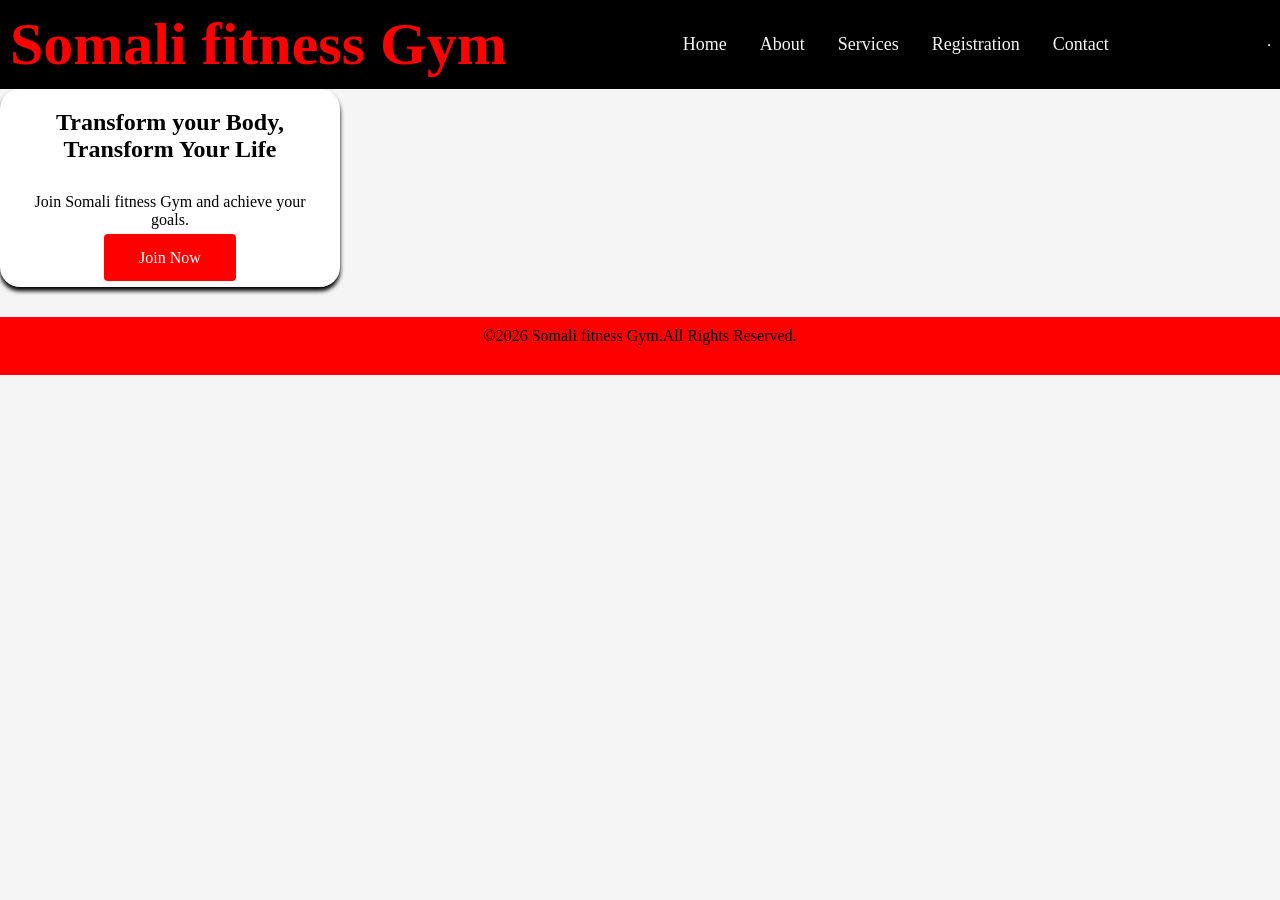
<file: index.html>
<!DOCTYPE html>
<html lang="en">
<head>
    <meta charset="UTF-8">
    <meta name="viewport" content="width=device-width, initial-scale=1.0">
    <title>Home</title>
    <link rel="stylesheet" href="style.css">
    
</head>
<body>
    
    <header>
        <div class="logo">
       
        <h1>Somali fitness Gym</h1>
        </div>
        <nav>
         <ul>
                <li><a href="index.html">Home</a></li>&nbsp;&nbsp;
                <li><a href="about.html">About</a></li>&nbsp;&nbsp;
                <li><a href="services.html">Services</a></li>&nbsp;&nbsp;
                <li><a href="registration.html">Registration</a></li>&nbsp;&nbsp;
                <li><a href="contact.html">Contact</a></li>&nbsp;&nbsp;
            </ul>
        </nav>
         <hr>
        </header>
       
        

    <div class="card">
        <h2>Transform your Body, Transform Your Life</h2>
        <p>Join Somali fitness Gym and achieve your goals.</p>
        <a href="#" class="hero">Join Now</a>
    </div>
    

    <footer>
        <p>&copy;2026 Somali fitness Gym.All Rights Reserved.</p>
    </footer>



    
</body>
</html>
</file>
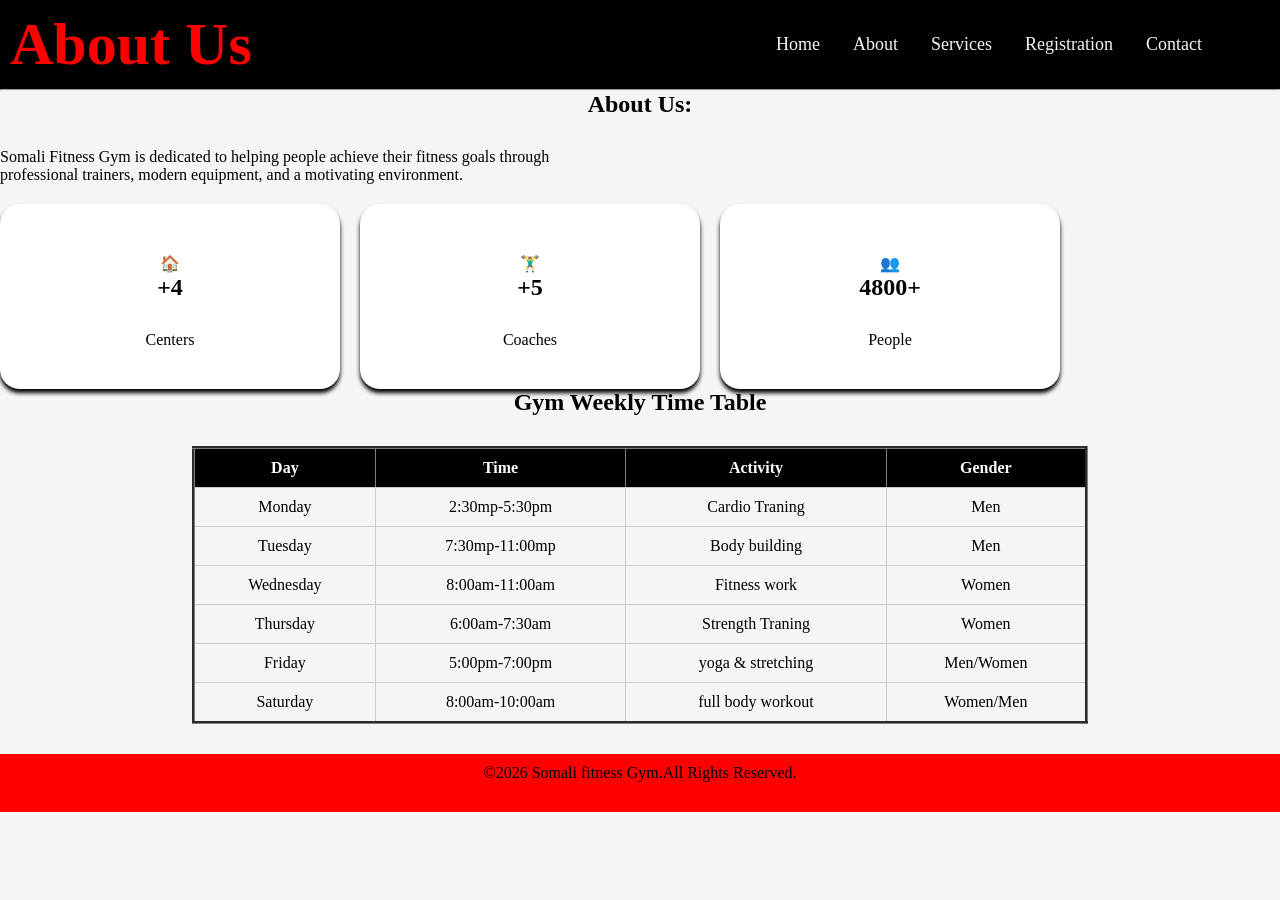
<file: about.html>
<!DOCTYPE html>
<html lang="en">
<head>
    <meta charset="UTF-8">
    <meta name="viewport" content="width=device-width, initial-scale=1.0">
    <title>About</title>
    <link rel="stylesheet" href="style.css">
    
</head>
<body>
 <header>
    <div class="logo">
    <h1>About Us</h1>
    </div>
    <nav>
            <ul>
                <li><a href="index.html">Home</a></li>&nbsp;&nbsp;
                <li><a href="about.html">About</a></li>&nbsp;&nbsp;
                <li><a href="services.html">Services</a></li>&nbsp;&nbsp;
                <li><a href="registration.html">Registration</a></li>&nbsp;&nbsp;
                <li><a href="contact.html">Contact</a></li>&nbsp;&nbsp;
            </ul>
        </nav>
        </header>
        <hr>
        <section id="about">
        <h2 style="text-align: center;">About Us:</h2>
        <p>
            Somali Fitness Gym is dedicated to helping people achieve
            their fitness goals through <br>professional trainers, modern
            equipment, and a motivating environment.
        </p>
    
    <div class="flex">
        <div class="card">
            <div class="icon">🏠</div>
            <h2>+4</h2>
            <P>Centers</P>
        </div>
         <div class="card">
            <div class="icon">🏋️‍♂️</div>
            <h2>+5</h2>
            <P>Coaches</P>
        </div>

 <div class="card">
            <div class="icon">👥</div>
            <h2>4800+</h2>
            <P>People</P>
        </div>
          </div>

  
    <table border="3">
        <h2 style="text-align: center;">Gym Weekly Time Table</h2>
        <tr>
            <th>Day</th>
            <th>Time</th>
            <th>Activity</th>
            <th>Gender</th>
        </tr>
        <tr>
            <td>Monday</td>
            <td>2:30mp-5:30pm</td>
            <td>Cardio Traning</td>
            <td>Men</td>
        </tr>
        <tr>
            <td>Tuesday</td>
            <td>7:30mp-11:00mp</td>
            <td>Body building</td>
            <td>Men</td>
        </tr>
        <tr>
            <td>Wednesday</td>
            <td>8:00am-11:00am</td>
            <td>Fitness work</td>
            <td>Women</td>
        </tr>
        <tr>
            <td>Thursday</td>
            <td>6:00am-7:30am</td>
            <td>Strength Traning</td>
            <td>Women</td>
        </tr>
        <tr>
            <td>Friday</td>
            <td>5:00pm-7:00pm</td>
            <td>yoga & stretching </td>
            <td>Men/Women</td>
        </tr>
        <tr>
            <td>Saturday</td>
            <td>8:00am-10:00am</td>
            <td>full body workout</td>
            <td>Women/Men</td>
        </tr>

    
    
    </table>
    
    </section>
    
    <footer>
        <p>&copy;2026 Somali fitness Gym.All Rights Reserved.</p>
    </footer>
    

    

    
    
</body>
</html>
</file>
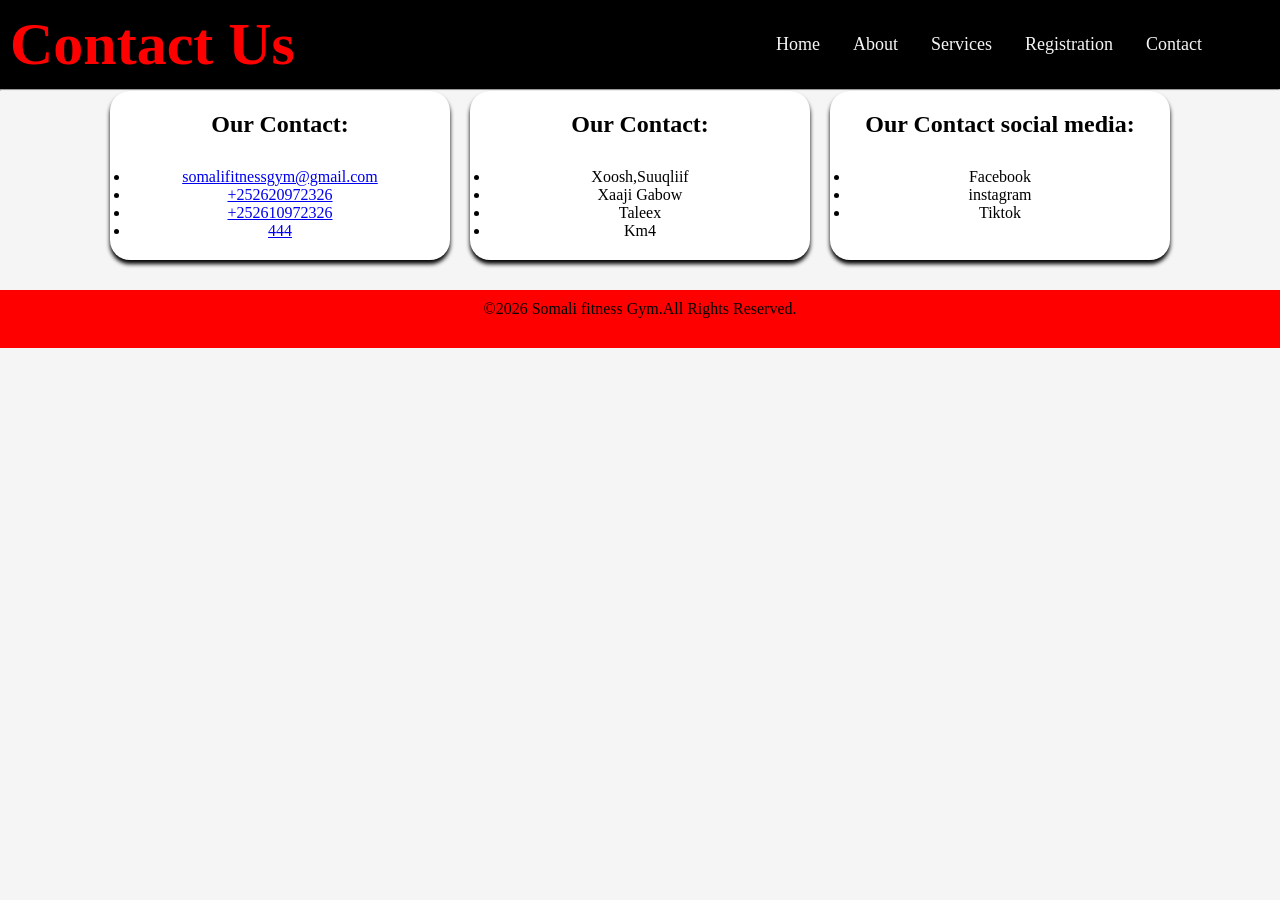
<file: contact.html>
<!DOCTYPE html>
<html lang="en">
<head>
    <meta charset="UTF-8">
    <meta name="viewport" content="width=device-width, initial-scale=1.0">
    <title>Contact</title>
    <link rel="stylesheet" href="style.css">
</head>
<body>
    <header>
      
  <div class="logo">
         <h1>Contact Us</h1>
         </div>
         <nav>
            <ul>
                <li><a href="index.html">Home</a></li>&nbsp;&nbsp;
                <li><a href="about.html">About</a></li>&nbsp;&nbsp;
                <li><a href="services.html">Services</a></li>&nbsp;&nbsp;
                <li><a href="registration.html">Registration</a></li>&nbsp;&nbsp;
                <li><a href="contact.html">Contact</a></li>&nbsp;&nbsp;
            </ul>
        </nav>
        </header>
        <hr>
      

   
    <section id="contact">
        
         <div class="cards">
            <div class="card">
                <h2>Our Contact:</h2>

             <ul>
        <li><a href="target"blank>somalifitnessgym@gmail.com</a></li>
        <li><a href="target"blank>+252620972326</a></li>
        <li><a href="target"blank>+252610972326</a></li>
        <li><a href="target"blank>444</a></li>
      </ul>
      </div>
      <div class="card">
      
            <h2>Our Contact:</h2>
            <ul>

            <li>Xoosh,Suuqliif</li>
            <li>Xaaji Gabow</li>
            <li>Taleex</li>
            <li>Km4</li>
        </ul>
        </div>
      <div class="card">
      <h2>Our Contact social media:</h2>
      <ul>
        <li>Facebook</li>
        <li>instagram</li>
        <li>Tiktok</li>
      </ul>
      </div>
      </div>

          
    <footer>
          <p>&copy;2026 Somali fitness Gym.All Rights Reserved.</p>
    </footer>
    </section>

    
</body>
</html>
</file>
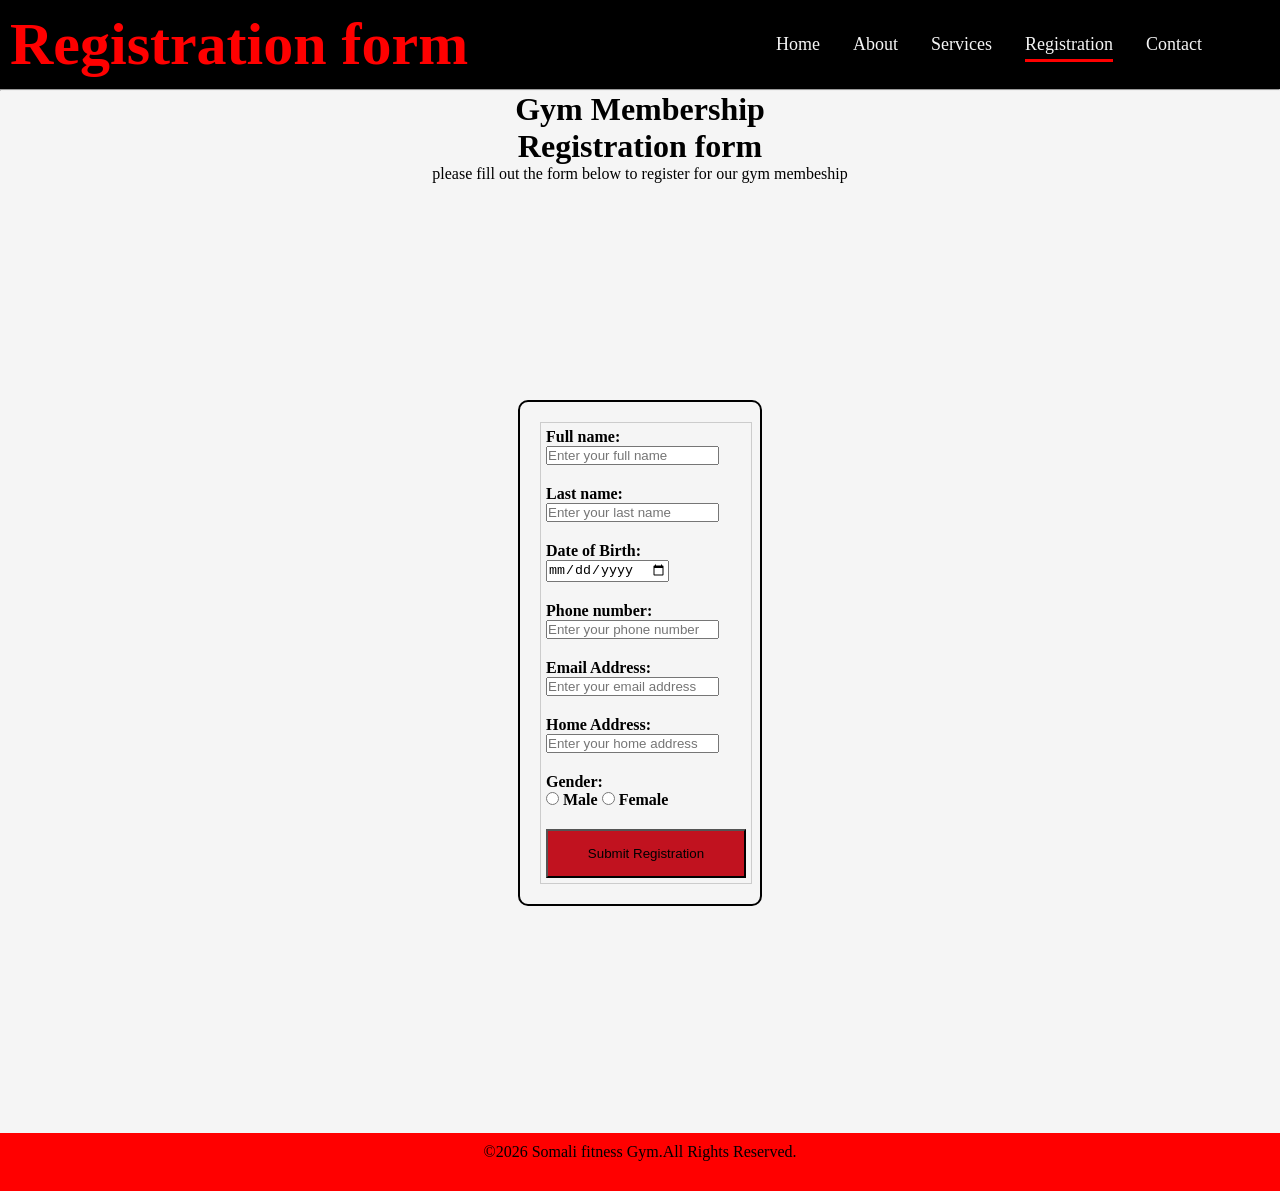
<file: registration.html>
<!DOCTYPE html>
<html lang="en">
<head>
    <meta charset="UTF-8">
    <meta name="viewport" content="width=device-width, initial-scale=1.0">
    <title>Registration</title>
    <style>
        body{
            
            justify-content: center;
            align-items: center;
            min-height: 100vh;
            margin: 0;
        }
        form{
            width: 200px;
            padding: 20px;
            border: 2px solid black;
            border-radius: 10px;
        }
        .cardd{
            display: flex;
            justify-content: center;
            align-items: center;
            min-height: 100vh;
            
        }


    </style>
    <link rel="stylesheet" href="style.css">
</head>
<body>
    
    <header>
        <div class="logo">
        <h1>Registration form </h1>
        </div>
        <nav>
            <ul>
                <li><a href="index.html">Home</a></li>&nbsp;&nbsp;
                <li><a href="about.html">About</a></li>&nbsp;&nbsp;
                <li><a href="services.html">Services</a></li>&nbsp;&nbsp;
                <li><a href="registration.html" class="active">Registration</a></li>&nbsp;&nbsp;
                <li><a href="contact.html">Contact</a></li>&nbsp;&nbsp;
            </ul>
        </nav>
        </header>
         <hr>
             
           
         <h1 style="text-align: center;">Gym Membership <br> Registration form</h1>
        <p style="text-align: center;">please fill out the form below to register for our gym membeship</p></div>
        
     <div class="cardd">  
   
        <form>
            <fieldset>

        <p>
        <label for="Full name:">Full name:</label><br>
        <input type="text" name="Full name" id="full name" placeholder="Enter your full name">
        </p>

     <p>
        <label for="Last name:">Last name:</label><br>
        <input type="text" name="last name" id="last name" placeholder="Enter your last name">
        </p>

    <p>
        <label for="Date of Birth:">Date of Birth:</label><br>
        <input type="date" name="Date of Birth" id="Date of Birth" placeholder="dd/mm/yyyy" required>
        </p>
        <p>
            <label for="Phone number:">Phone number:</label><br>
            <input type="tell" name="mobile:" id="mobile:" placeholder="Enter your phone number">
        </p>

        <p>
            <label for="Email Address:">Email Address:</label><br>
            <input type="text" name="Email Address:" id="Email Address:" placeholder="Enter your email address">
        </p>

    <p>
        <label for="Home Address:">Home Address:</label><br>
        <input type="text" name="Home Address" id="Home Address" placeholder="Enter your home address">
    </p>
        <p>
            <label for="Gender:">Gender:</label><br>
            <input type="radio" name="Gender" id="Gender">
            <label for="Male">Male</label>
             <input type="radio" name="Gender" id="Gender">
            <label for="Female">Female</label>
          </p>
        
             
            <button type="Submit Registration">Submit Registration</button required>
            
        </fieldset>
         </form>
         </div>
        
        
           

          
           <footer>
        <p>&copy;2026 Somali fitness Gym.All Rights Reserved.</p>
    </footer>
           

    
</body>
</html>
</file>
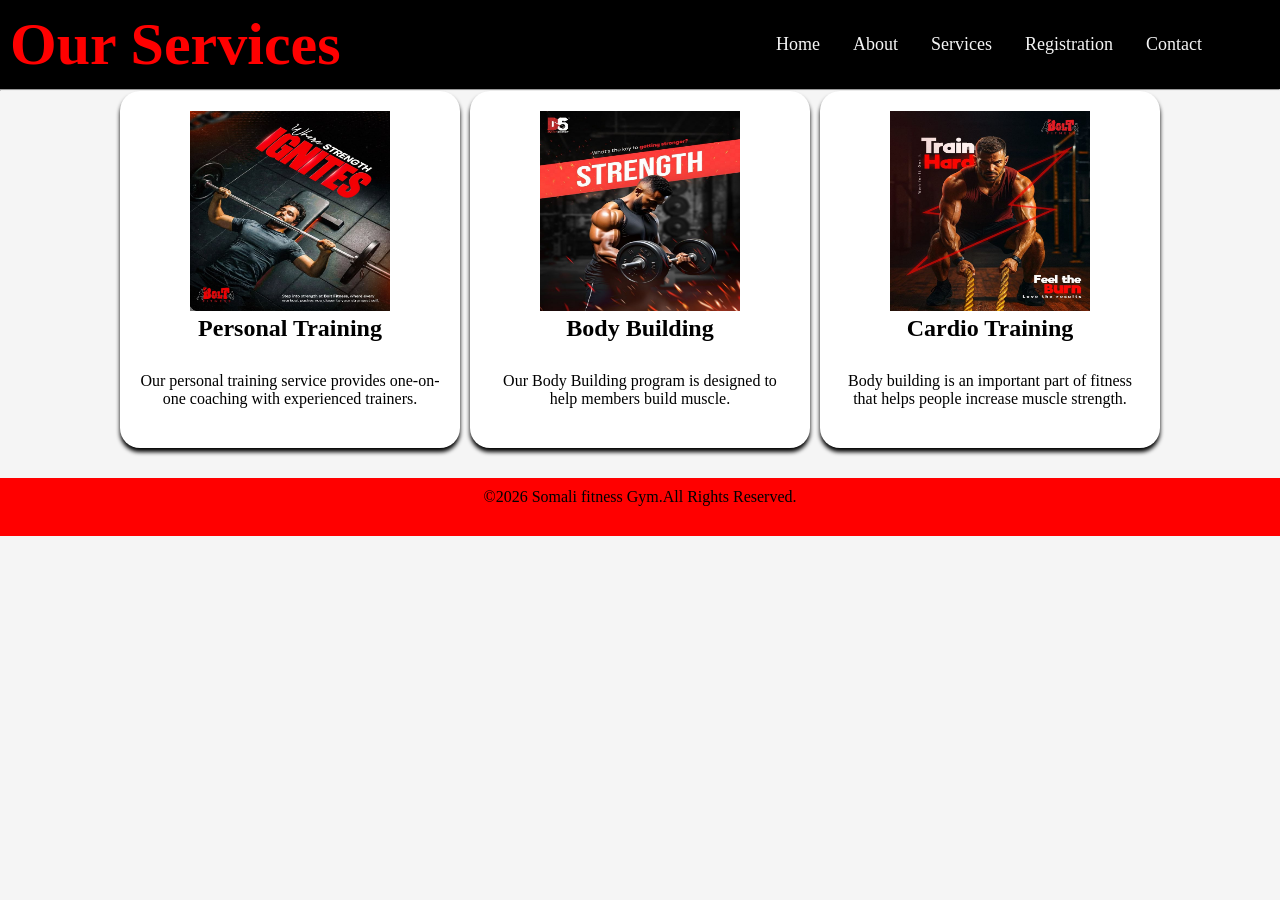
<file: services.html>
<!DOCTYPE html>
<html lang="en">
<head>
    <meta charset="UTF-8">
    <meta name="viewport" content="width=device-width, initial-scale=1.0">
    <title>Services</title>
    <link rel="stylesheet" href="style.css">
</head>
<body>
    <header>
   <div class="logo">
    <h1>Our Services</h1>
</div>
       <nav>
            <ul>
                <li><a href="index.html">Home</a></li>&nbsp;&nbsp;
                <li><a href="about.html">About</a></li>&nbsp;&nbsp;
                <li><a href="services.html">Services</a></li>&nbsp;&nbsp;
                <li><a href="registration.html">Registration</a></li>&nbsp;&nbsp;
                <li><a href="contact.html">Contact</a></li>&nbsp;&nbsp;
            </ul>
        </nav>
        </header>
        <hr>
         
    
        <div class="gellery">

        <div class="card">
            <img src="./3.png" alt="">
            <h2>Personal Training</h2>
        
   <p>Our personal training service provides one-on-one coaching with experienced trainers. 
    
</p>
 </div>
  <div class="card img">
    <img src="./5.png" alt="">
    <h2>Body Building</h2>
   <p>Our Body Building program is designed to help members build muscle.
</p>
  </div>
  <div class="card img">
    <img src="./4.png" alt="">
    <h2>Cardio Training</h2>
<p>
Body building is an important part of fitness that helps people increase muscle 
strength.
</p>
 </div>
  </div>
 
  <footer>
        <p>&copy;2026 Somali fitness Gym.All Rights Reserved.</p>
    </footer> 
 
 
    
</body>
</html>
</file>
<file: style.css>
nav {
    display: flex;
    justify-content: center;
    align-items: center;
    padding: 20px 60px;
    background: rgb(red, green, blue);
    

}
*{
    margin: 0;
    padding: 0;
    


}
body{
    background:white;
    color:black;
}
.hero1{
    background-color: red;
    color: white;
    padding: 10px 20px;
    text-align: center;
    justify-content: center;
}
nav h1{
    color: red;


}
nav ul{
    display: flex;
    list-style: none;
}
nav ul li{
    margin-left: 25px;
    text-decoration: none;
}
nav ul li {
    color: black;
    text-decoration: none;
    list-style-type: none;


}
nav ul li a{
    color: whitesmoke;
    text-decoration: none;
    font-size: 18px;
}
nav ul li a:hover{
    color: red;
    

}
.gellery{
    display: flex;
    justify-content: center;
    gap: 10px;
    flex-wrap: wrap;

}
.card{
    width: 300px;
    background: white;
    text-align: center;
    box-shadow: 0,0,0,1 rgb(0, 0, 1);
}
.card img{
    width: 200px;
    height: 200px;

}
.hero{
    background: red;
    color: white;
    padding:  15px 35px;
    text-decoration: none;
    text-align: center;
    justify-content: center;
    border-radius: 4px;
    border: 6px;
    
}
.hero :hover{
    background: gray;
    color: black;

}
.container{
    margin-left: 20px;
    
}
footer{
    background:red;
    color: white;
    text-align: center;
    padding: 10px;
    margin-top: 30px;
    
    
}
header{
    display: flex;
    color: white;
    align-items: center;
    background: black;
    padding: 10px 10px;
    background-position: center;
    justify-content: space-between;

    
}
.logo{
    color: red;
    font-size: 30px;
}
.hero{
    text-align: center;
    margin-bottom: 180px;
}
.hero p{
    font-size: 20px;
    margin-bottom: 30px;
}
.cards{
    display: flex;
    justify-content: center;
    gap: 20px;
    flex-wrap: wrap;

}
.card{
    background:grey;
    padding: 20px;
    width: 300px;
    border-radius: 10px;
    transition: 0.4s;

}
.card:hover{
    transform: translate(-10px);
    background: red;
    
}


  
.flex-container{
    width: 40px;
    
    
   
}
body{
    background: #f5f5f5;
    align-items: center;
    min-height: 100vh;
}

.section h2{
    margin-bottom: 30px;
    color: red;

}
.section{
    text-align: center;
}


h2{
    margin-bottom: 30px;
}
.flex{
    display: flex;
    gap: 20px;
    

}
.card{
    background: white;
    border-radius: 20px;
    text-align: center;
    padding: 20px 20px;
    box-shadow: 0 4px 4px rgb(0, 0, 0,1);
}
.icon{
    width: 30px;
    height: 30px;
    border: 50%;
    margin: auto;
    line-height:80px ;
    margin-bottom:20px;
    
}
.flex-container{
    width: 300px;
    background: #fff;
    padding: 30px;
    border-radius: 4px;
    box-shadow: 0 0 20px rgb(0, 0, 1);
    justify-content: center;
}
.active{
    border-bottom: 3px solid red;
    padding-bottom: 5px;
}
p{
    margin-bottom: 20px;
    color: black;
}
button{
    width: 200px;
    padding: 15px;
    background: #c1121f;
    color: black;
    
}
label{

    font-weight: bold;
}
button:hover{
    background:#c1121f;
    
}
.h1{
    text-align: center;
    margin-bottom: 10px;
    font-weight: bold;

}
fieldset{
    width: 100%;
    border: 1px solid#ccc;
    padding: 5px;

}
table{
    width: 70%;
    margin: 30px auto;
    border-collapse: collapse;
    text-align: center;
}
th{
    background-color:black;
    color: white;
    padding: 10px;
}
td{
    padding: 10px;
    border: 1px solid#ccc;
}
tr:nth-child(even){
    background: #f5f5f5;
}
.contact input
.contact textarea{
    width: 100%;
    padding: 12px;
    background: #c1121f;
    color: white;
    border-radius: 6px;
    cursor: pointer;

}
.contact button:hover{
    background: darkred;
}



.contact{
    width: 60%;
    margin: 50px auto;
    padding: 30px;
    background: #fff;
    border-radius: 10px;
    box-shadow: 0 0 15px rgba(0,0,0,0.2);
}

.contact h2{
    text-align: center;
    color: red;
    margin-bottom: 15px;
}
</file>
